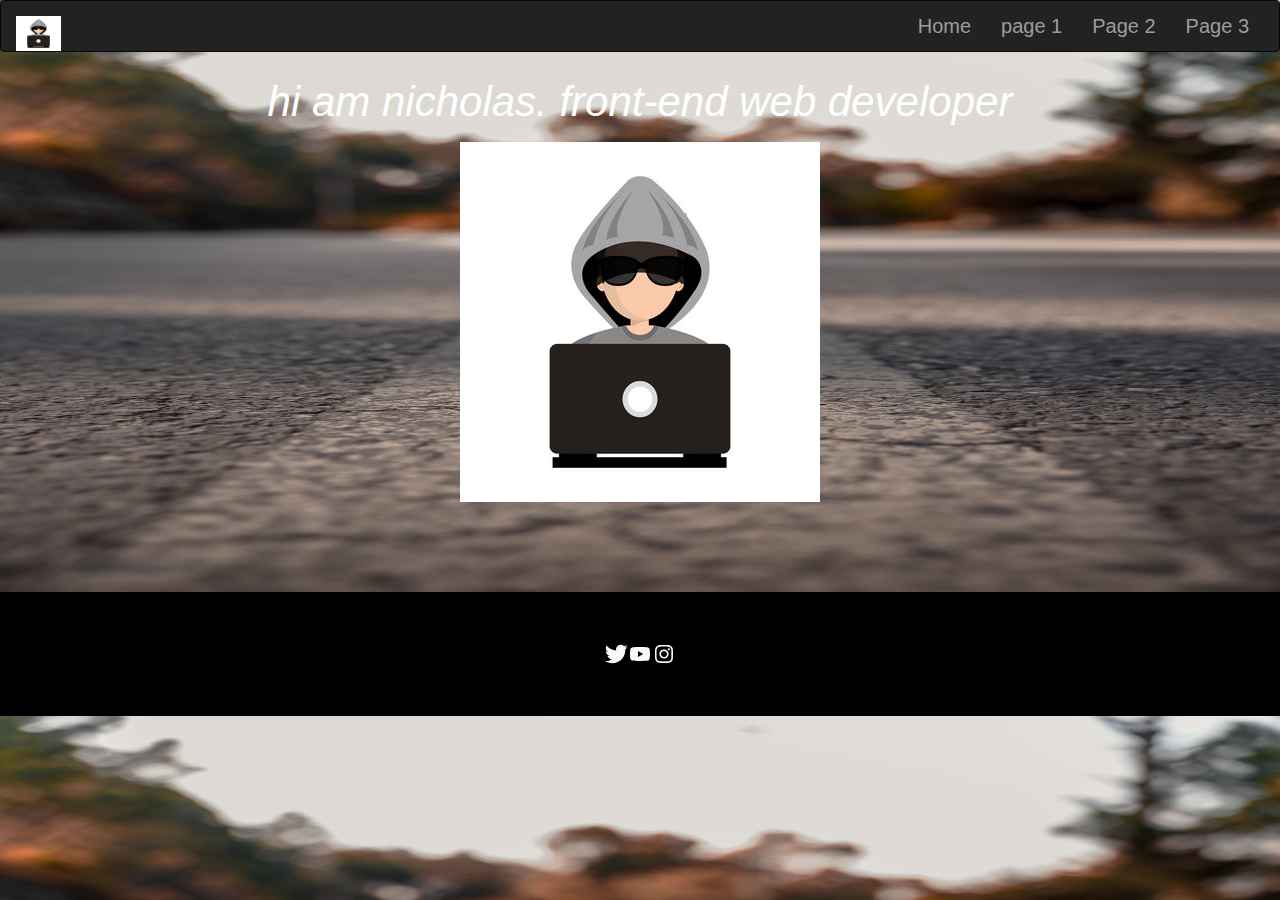
<file: index.html>
<!DOCTYPE html>
<html lang="en">
<head>
  <title>Bootstrap Example</title>
  <meta charset="utf-8">
  <meta name="viewport" content="width=device-width, initial-scale=1">
  <link rel="stylesheet" href="css/style.css">
  <link rel="stylesheet" href="https://maxcdn.bootstrapcdn.com/bootstrap/3.4.1/css/bootstrap.min.css">
  <script src="https://ajax.googleapis.com/ajax/libs/jquery/3.5.1/jquery.min.js"></script>
  <script src="https://maxcdn.bootstrapcdn.com/bootstrap/3.4.1/js/bootstrap.min.js"></script>
</head>
<body>

<nav class="navbar navbar-inverse">
  <div class="container-fluid">
    <div class="navbar-header">
      <button type="button" class="navbar-toggle" data-toggle="collapse" data-target="#myNavbar">
        <span class="icon-bar"></span>
        <span class="icon-bar"></span>
        <span class="icon-bar"></span>                        
      </button>
      <a class="navbar-brand" href="#"><img src="images/hacking pic.jpg" alt="hacking" width="45px" height="35px"></a>
    </div>
    <div class="collapse navbar-collapse" id="myNavbar">
      <ul class="nav navbar-nav navbar-right">
        <li><a href="about.html">Home</a></li>
        <li><a href="url()">page 1</a></li>
        <li><a href="url()">Page 2</a></li>
        <li><a href="url()">Page 3</a></li>
      </ul>
    </div>
</div>
</nav>
<div class="text">
    <p>hi am nicholas.
        front-end web developer
    </p>
</div>
<img src="images/hacking pic.jpg" alt="hacking">

<footer>
<div class="footer">
<p class="icon">
    <span><img src="images/twitter.svg"></span>
    <span><img src="images/youtube.svg"></span>
    <span><img src="images/instagram.svg"></span>
    
</p>
</div>
</footer>
</body>
</html>
</file>
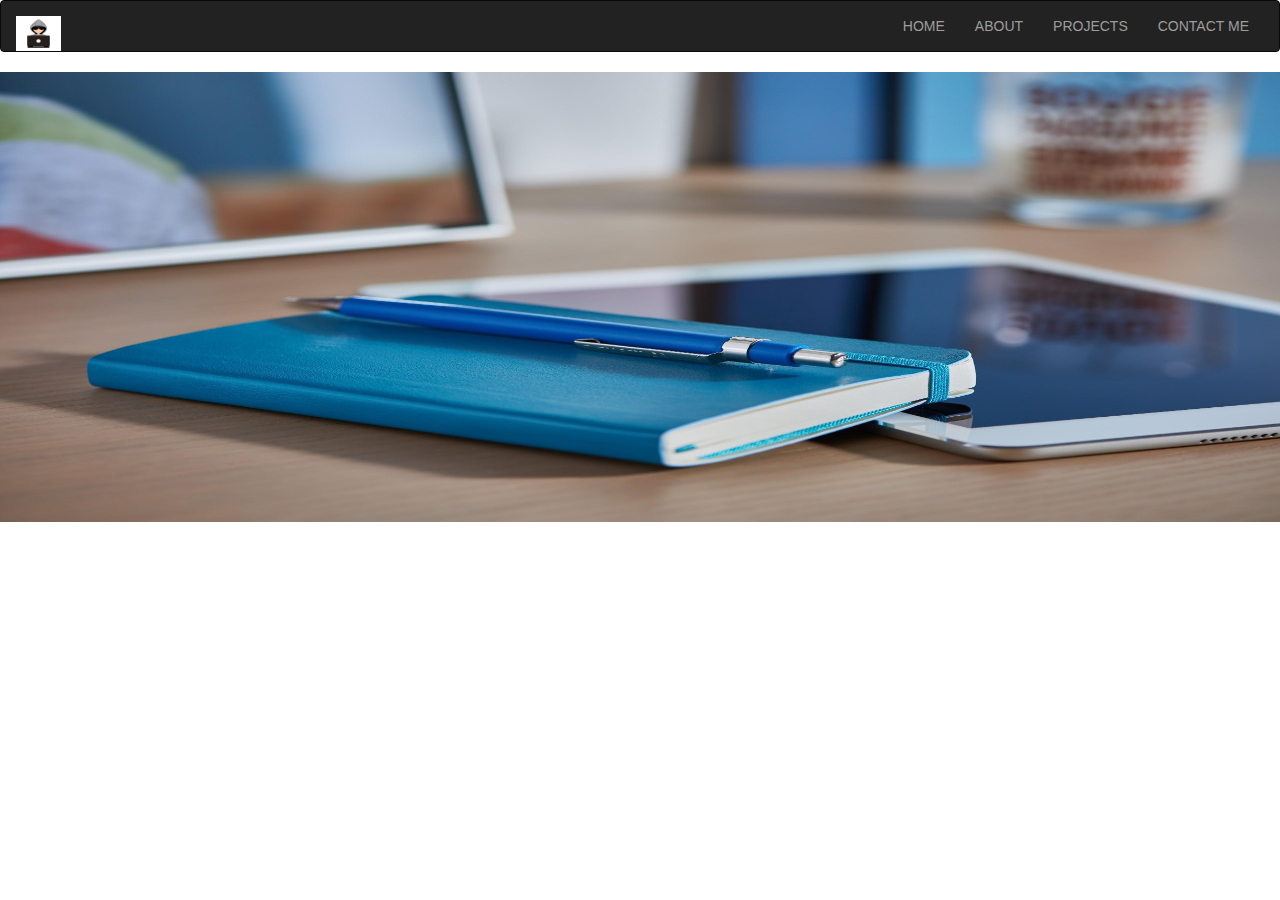
<file: contact.html>
<!DOCTYPE html>
<html lang="en">
<head>
  <meta charset="UTF-8">
  <meta http-equiv="X-UA-Compatible" content="IE=edge">
  <meta name="viewport" content="width=device-width, initial-scale=1.0">
  <link rel="stylesheet" href="https://maxcdn.bootstrapcdn.com/bootstrap/3.4.1/css/bootstrap.min.css">
  <script src="https://ajax.googleapis.com/ajax/libs/jquery/3.5.1/jquery.min.js"></script>
  <script src="https://maxcdn.bootstrapcdn.com/bootstrap/3.4.1/js/bootstrap.min.js"></script>
  <title>CONTACT</title>
</head>
<body class="contact">
  <nav class="navbar navbar-inverse">
    <div class="container-fluid">
      <div class="navbar-header">
        <button type="button" class="navbar-toggle" data-toggle="collapse" data-target="#myNavbar">
          <span class="icon-bar"></span>
          <span class="icon-bar"></span>
          <span class="icon-bar"></span>                        
        </button>
        <a class="navbar-brand" href="#"><img src="images/hacking pic.jpg" alt="hacking" width="45px" height="35px"></a>
      </div>
      <div class="collapse navbar-collapse" id="myNavbar">
        <ul class="nav navbar-nav navbar-right">
          <li><a href="index.html">HOME</a></li>
          <li><a href="about.html">ABOUT</a></li>
          <li><a href="projects.html">PROJECTS</a></li>
          <li><a href="contact.html">CONTACT ME</a></li>
        </ul>
      </div>
  </div>
  </nav>
  <section>
    <img src="images/bg2.jpg" alt="book and pen" width="100%" height="450px">
  </section>
  
</body>
</html>
</file>
<file: css/style.css>
body{
    background-image: url(../images/background.png);
    background-repeat: round;
    color:white;
    margin:2px;
}
.navbar{
    font-size: 20px;
}
.text{
    display:block;
    color:white;
    font-style: italic;
    font-family: Arial, Helvetica, sans-serif;
}

p{
    font-style: italic;
    font-size: 3em;
    text-align: center;
    margin: 100px;
}

img{
    display: block;
    margin-left: auto;
    margin-right: auto;
}
.footer{
    background-color: black;
    padding:30px ;
    text-align: center;
    margin-top: 7%;
}

.icon{
    display:inline-flex;
    margin:20px;
}

.icon>img{
    margin: 120px;
}
</file>
